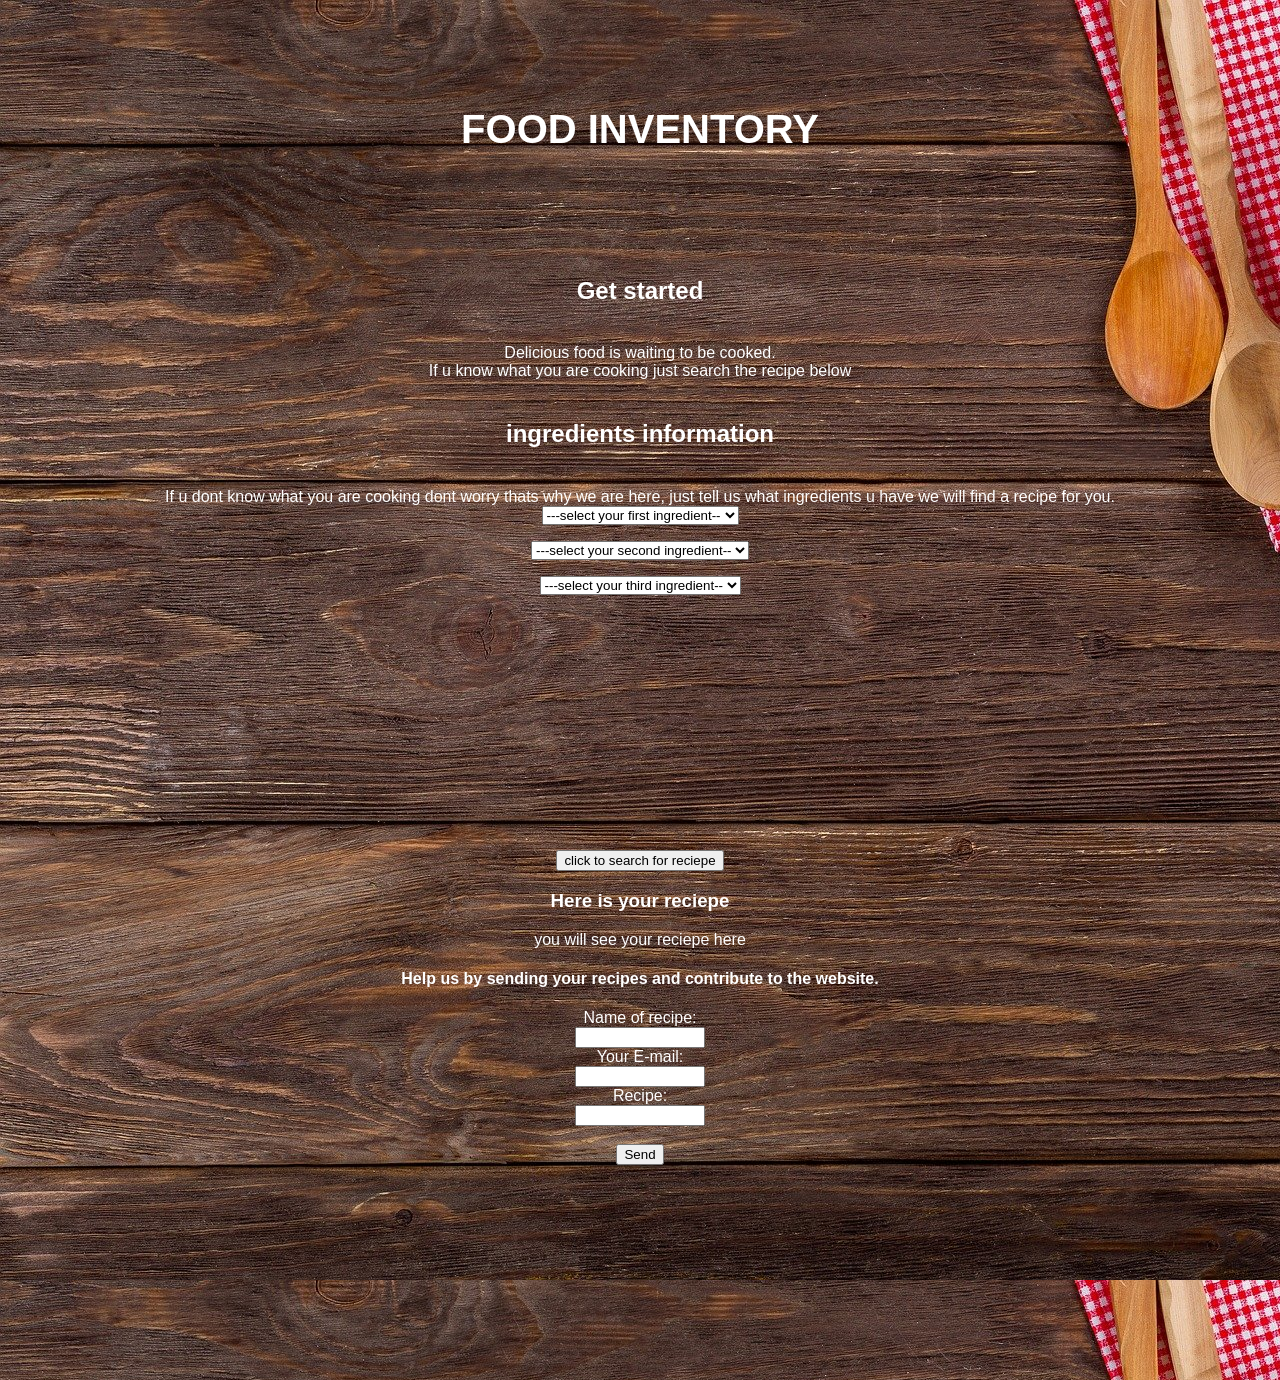
<file: index.html>
<!DOCTYPE html>
<html lang="en">
<head>
    <meta charset="UTF-8">
    <meta name="viewport" content="width=device-width, initial-scale=1.0">
    <title>food inventory</title>
    <link rel="stylesheet" href="website.css">
</head>
<body>
<style>
body {
  background-image: url('table.jpg');
}
</style>
    <header>
    <h1>FOOD INVENTORY</h1>
    </header>
    <br>
    <main>
            <h2>Get started</h2>
            <p>
             Delicious food is waiting to be cooked. <br>
             If u know what you are cooking just search the recipe below<br>
            </p>
           <section>
               <form action="">
                <h2> ingredients information</h2>
                <p> 
If u dont know what you are cooking dont worry thats why we are here, just tell us what ingredients u have we will find a recipe for you.<br>
                    <select name=" select your ingredient" id="ingredient1">
                    <option value="">---select your first ingredient-- </option>
                    <option value="potato"> potato</option>
                    <option value="dal">dal</option>
                    <option value="rice">rice</option>
                    <option value="onion">onion</option>
                    </p>
                </select>
                    <p> 
                        <select name=" select your ingredient" id="ingredient2">
                        <option value="">---select your second ingredient-- </option>
                        <option value="potato"> potato</option>
                        <option value="dal">dal</option>
                        <option value="rice">rice</option>
                        <option value="onion">onion</option>
                        </p>
                    </select>
                        <p> 
                            <select name=" select your ingredient" id="ingredient3">
                            <option value="">---select your third ingredient-- </option>
                            <option value="potato"> potato</option>
                            <option value="dal">dal</option>
                            <option value="rice">rice</option>
                            <option value="onion">onion</option>
                            </p>
                </select>
               </form>
           </section>
        <button id="btn">click to search for reciepe</button>
        <section id="reciepe">
            <h3>
                Here is your reciepe
            </h3>
            <p id="rec">
                you will see your reciepe here
            </p>
 
        <h4>Help us by sending your recipes and contribute to the website.</h4>

<form action="mailto:hyperswaraj@gmail.com" method="post" enctype="text/plain">
Name of recipe:<br>
<input type="text" name="name"><br>
Your E-mail:<br>
<input type="text" name="mail"><br>
Recipe:<br>
<input type="text" name="comment" size="50"><br><br>
<input type="submit" value="Send">
</form>
    </section>
<script src="newproject.js"></script>
</body>
</html>
</file>
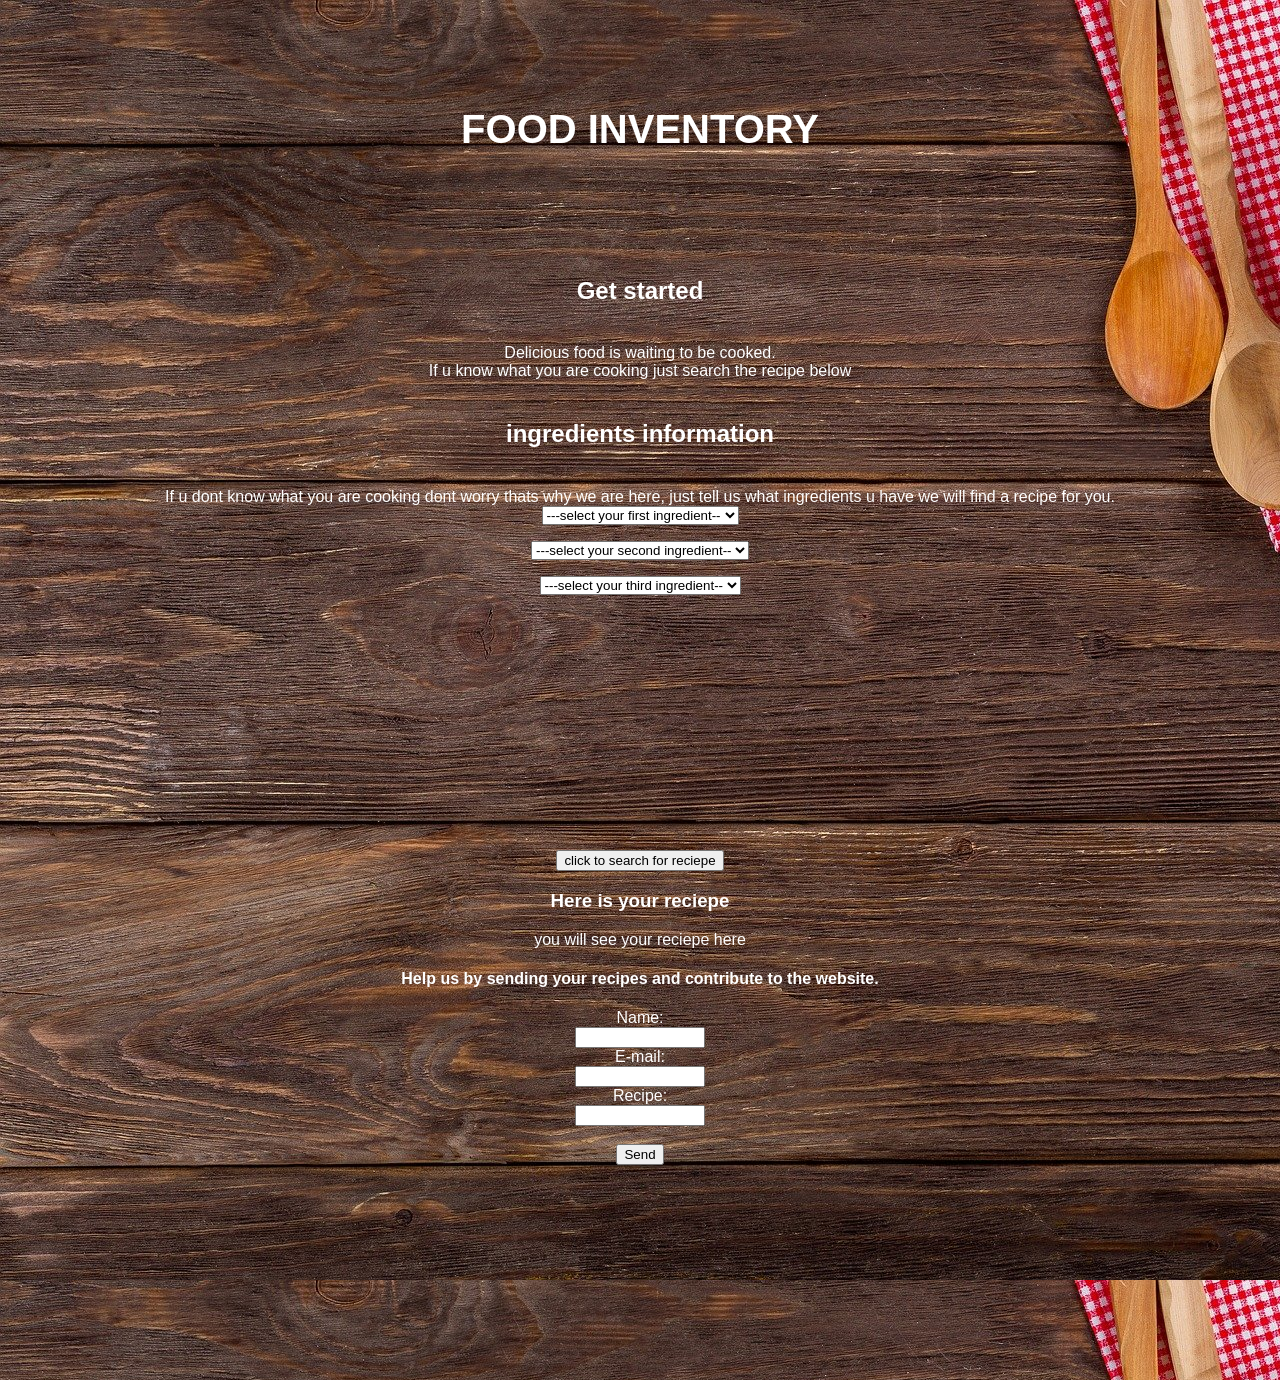
<file: website.html>
<!DOCTYPE html>
<html lang="en">
<head>
    <meta charset="UTF-8">
    <meta name="viewport" content="width=device-width, initial-scale=1.0">
    <title>food inventory</title>
    <link rel="stylesheet" href="website.css">
</head>
<body>
<style>
body {
  background-image: url('table.jpg');
}
</style>
    <header>
    <h1>FOOD INVENTORY</h1>
    </header>
    <br>
    <main>
            <h2>Get started</h2>
            <p>
             Delicious food is waiting to be cooked. <br>
             If u know what you are cooking just search the recipe below<br>
            </p>
           <section>
               <form action="">
                <h2> ingredients information</h2>
                <p> 
If u dont know what you are cooking dont worry thats why we are here, just tell us what ingredients u have we will find a recipe for you.<br>
                    <select name=" select your ingredient" id="ingredient1">
                    <option value="">---select your first ingredient-- </option>
                    <option value="potato"> potato</option>
                    <option value="dal">dal</option>
                    <option value="rice">rice</option>
                    <option value="onion">onion</option>
                    </p>
                </select>
                    <p> 
                        <select name=" select your ingredient" id="ingredient2">
                        <option value="">---select your second ingredient-- </option>
                        <option value="potato"> potato</option>
                        <option value="dal">dal</option>
                        <option value="rice">rice</option>
                        <option value="onion">onion</option>
                        </p>
                    </select>
                        <p> 
                            <select name=" select your ingredient" id="ingredient3">
                            <option value="">---select your third ingredient-- </option>
                            <option value="potato"> potato</option>
                            <option value="dal">dal</option>
                            <option value="rice">rice</option>
                            <option value="onion">onion</option>
                            </p>
                </select>
               </form>
           </section>
        <button id="btn">click to search for reciepe</button>
        <section id="reciepe">
            <h3>
                Here is your reciepe
            </h3>
            <p id="rec">
                you will see your reciepe here
            </p>
 
        <h4>Help us by sending your recipes and contribute to the website.</h4>

<form action="mailto:admin@gmail.com" method="post" enctype="text/plain">
Name:<br>
<input type="text" name="name"><br>
E-mail:<br>
<input type="text" name="mail"><br>
Recipe:<br>
<input type="text" name="comment" size="50"><br><br>
<input type="submit" value="Send">
</form>
    </section>
<script src="newproject.js"></script>
</body>
</html>
</file>
<file: website.css>
* {
    box-sizing: border-box;
}

body {
padding: 40px;
color: white;
    margin: 0px;
    font-family: -apple-system, BlinkMacSystemFont, 'Segoe UI', Roboto, Oxygen, Ubuntu, Cantarell, 'Open Sans', 'Helvetica Neue', sans-serif;

}

header h1 {
    text-align: center;
    font-size: 40px;
    color: white;
}

header {
    padding: 40px;
    color: white;
}

nav {
    overflow: hidden;
}

nav a {
    text-decoration: none;
    padding: 20px;
    text-align: center;
    float: left;
    color: white;
}

main {
    text-align: center;
    
}

body{
  background: #e67b7b;
  font-family: 'Open Sans', sans-serif;
}



h2 {
    padding: 20px;
    color: white;
}

section:nth-child(even) {
}
section {
    min-height: 50vh;
    
    
}
input[type=text] {
  width: 130px;
  -webkit-transition: width 0.4s ease-in-out;
  transition: width 0.4s ease-in-out;
}

input[type=text]:focus {
  width: 60%;
}

iframe {
    height: 75vh;
}

img {
    padding: 10px;
}


footer {
    overflow: hidden;
}

footer a {
    text-decoration: none;
    padding: 20px;
    text-align: center;
    float: left;
    color: white;
}
</file>
